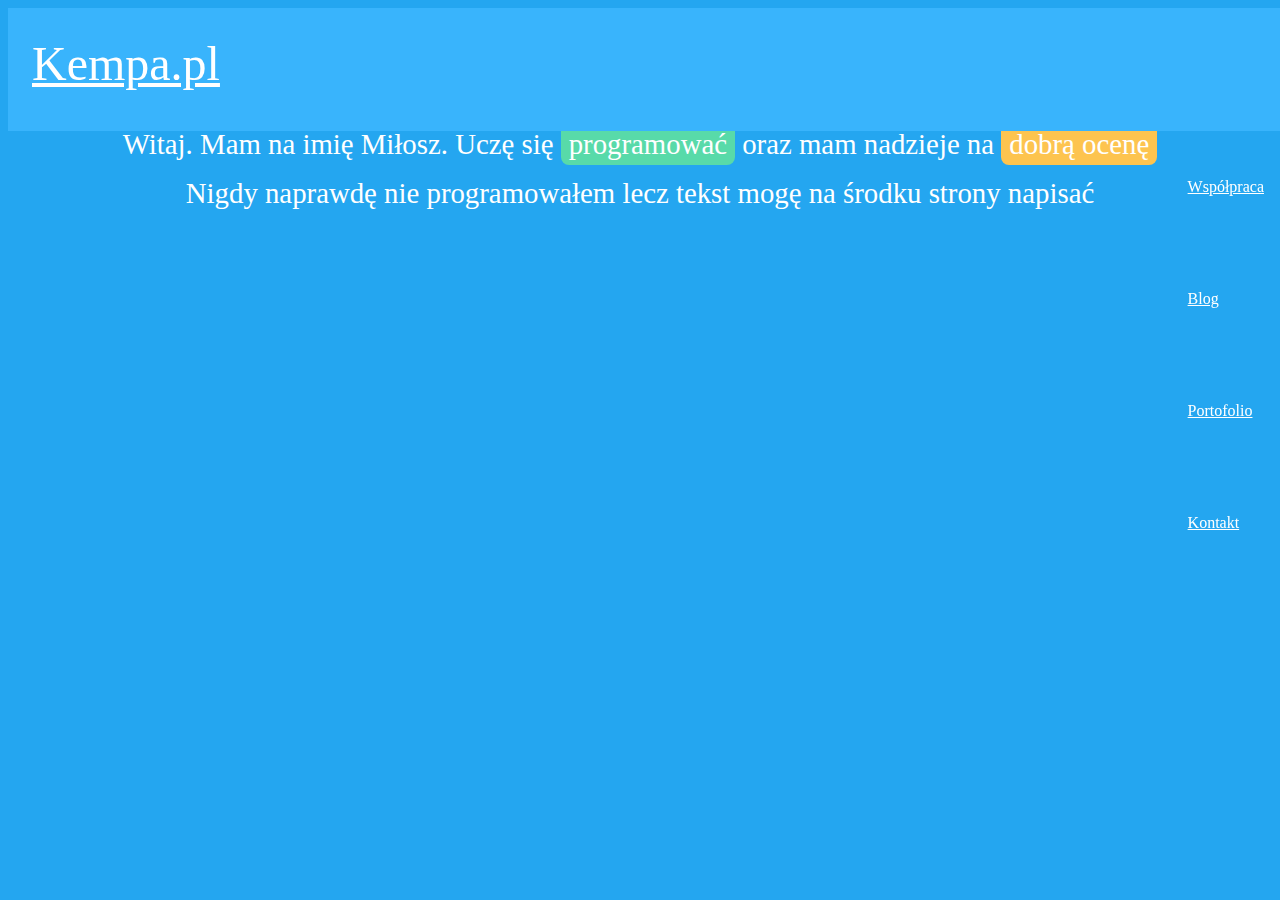
<file: index.html>
<!DOCTYPE html>
<html lang="pl">
<head>
    <link rel="stylesheet" href="style.css">
    <meta charset="UTF-8">
    <meta name="viewport" content="width=device-width, initial-scale=1.0">
    <title>Kempa.pl</title>
</head>
<body style="background-color: #24a6f0 ;" id="body" data-page="welcome!">
    <header id="main-header">
        <nav style="background-color: #39b4fc ;">
            <h1>
                <a href="moja strona.html">Kempa.pl</a>
            </h1>
            <div id="menu-bg">
                <ul style="float: right">
                    <li>
                        <a href="moja strona.html">
                            <span>Współpraca</span>
                        </a>
                    </li>
                    <li>
                        <a href="">
                            <span>Blog</span>
                        </a>
                    </li>
                    <li>
                        <a href="Portofolio.html">
                            <span>Portofolio</span>
                        </a>
                    </li>
                    <li>
                        <a href="">
                            <span>Kontakt</span>
                        </a>
                    </li>
                </ul>
            </div>
        </nav>
    </header>
<br><br><br><br>
    <main class="notification-container" id="welcome">
        <section id="witaj" class="page page-full-height page-full-width page-blue">
            <div class="container" style="transform: translateY(0%); opacity: 1;">
                <h2>
                    Witaj. Mam na imię Miłosz. Uczę się <span class="color-green">programować</span> oraz mam nadzieje na <span class="color-yellow"> dobrą ocenę </span> <br> Nigdy naprawdę nie programowałem lecz tekst mogę na środku strony napisać
                </h2>
                <!-- <nav class="row">
                    <a href="#omnie" class="col-xs-6 col-sm-3">
                        <figure>
                            <figcaption>
                                <strong>Moja oferta</strong>
                                <p>
                                    Jeśli nie posiadasz do realizacji projektu IT niestety nie trafiłeś! Zobacz czego nie mogę dla Ciebie zrobić.
                                </p>
                            </figcaption>
                        </figure>
                    </a>
                </nav> -->
            </div>
    </main>
</body>
</html>
</file>
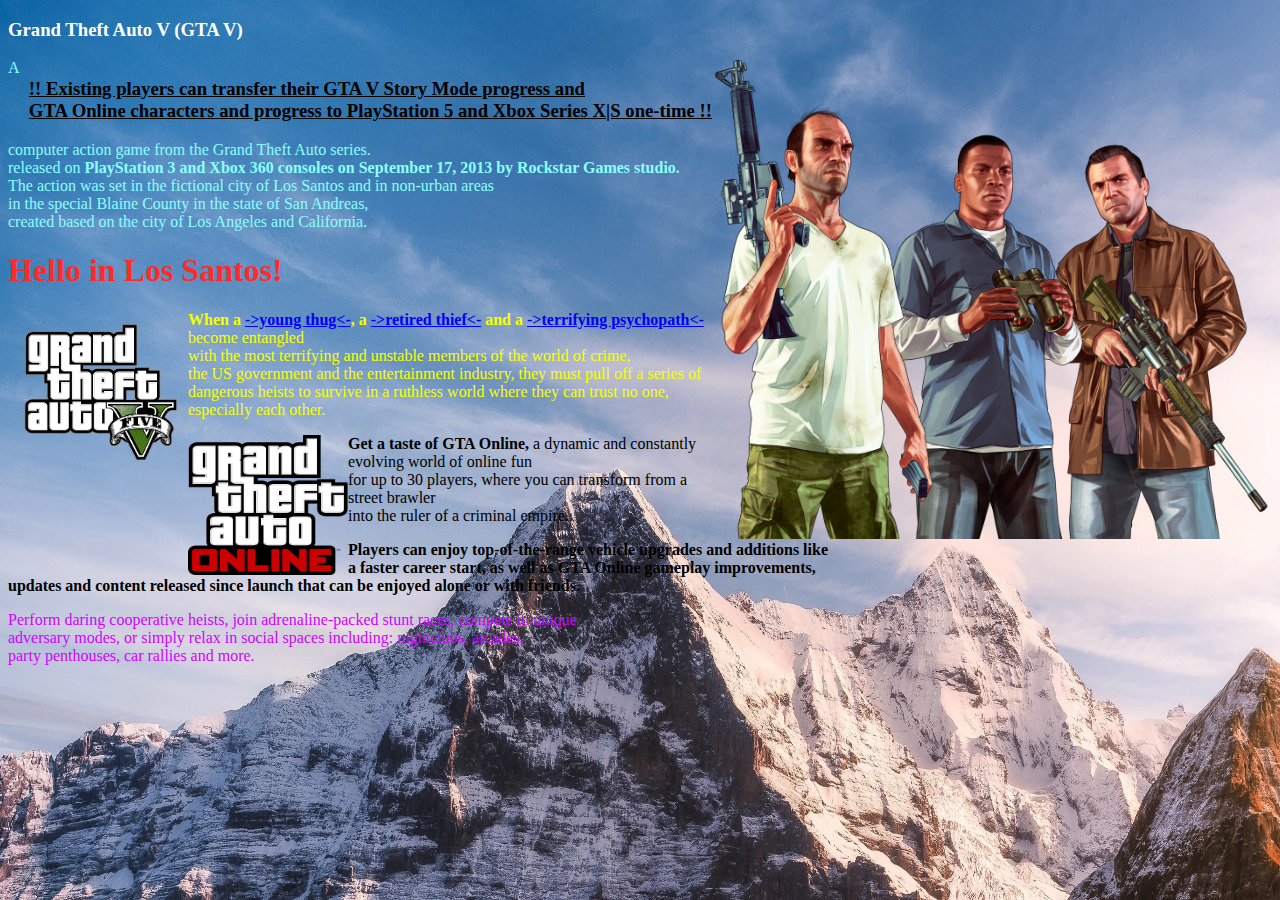
<file: GTA V.html>
<!DOCTYPE html>
<html lang="en">
<head>
    <style>
        body {
          background-image: url("nNature-landscape-mountains-4k_1551644850.jpg") ;
          background-repeat: no-repeat; 
          background-size: cover;
          background-size: 100% 210%;
        }   
        a {
            color:blue
        }
        </style>
    <meta charset="UTF-8">
    <meta name="viewport" content="width=device-width, initial-scale=1.0">
    <title>Document</title>
</head>
<body>
    <h3 style="color:white"><b>Grand Theft Auto V (GTA V)</b></h3>
    <img style="float:right" src="gta_v___gta_5___michael_trevor_franklin__4____png_by_baldknuckle_debieil-fullview.png" alt="actors" width="560" height="480">
    <h3 style="float:right; text-decoration: underline;">!! Existing players can transfer their GTA V Story Mode progress and <br> GTA Online characters and progress to PlayStation 5 and Xbox Series X|S one-time !!</h3>
    <p style="color:rgb(139, 255, 255)">A computer action game from the Grand Theft Auto series. <br> released on <b>PlayStation 3 and Xbox 360 consoles on September 17, 2013 by Rockstar Games studio.</b><br> The action was set in the fictional city of Los Santos and in non-urban areas <br>in the special Blaine County in the state of San Andreas, <br>created based on the city of Los Angeles and California. </p>
<h1 style="color: rgb(255, 43, 43);">Hello in Los Santos!</h1> 
<img style="float: left"src="pngimg.com - gta_PNG13.png" alt="logo.gta5" width="180" height="160">
<p style="color: rgb(246, 255, 0);"><b>When a <a href="young thug.html">->young thug<-</a>, a <a href="retired thief.html">->retired thief<-</a> and a <a href="terrifying psychopath.html">->terrifying psychopath<-</a></b> become entangled <br> with the most terrifying and unstable members of the world of crime,<br> the US government and the entertainment industry, they must pull off a series of <br>dangerous heists to survive in a ruthless world where they can trust no one, <br>especially each other.</p>
<img style="float: left"src="Grand_Theft_Auto_Online_Logo.svg.png" alt="logo.gta6" width="160" height="140">
<p><b>Get a taste of GTA Online,</b> a dynamic and constantly evolving world of online fun <br>for up to 30 players, where you can transform from a street brawler <br> into the ruler of a criminal empire.</p>
<p><b>Players can enjoy top-of-the-range vehicle upgrades and additions like <br>a faster career start, as well as GTA Online gameplay improvements,<br> updates and content released since launch that can be enjoyed alone or with friends.</b></p><p style="color:rgb(205, 4, 255)">Perform daring cooperative heists, join adrenaline-packed stunt races, compete in unique <br>adversary modes, or simply relax in social spaces including: nightclubs, arcades, <br>party penthouses, car rallies and more.</p>
</body>
</html>
</file>
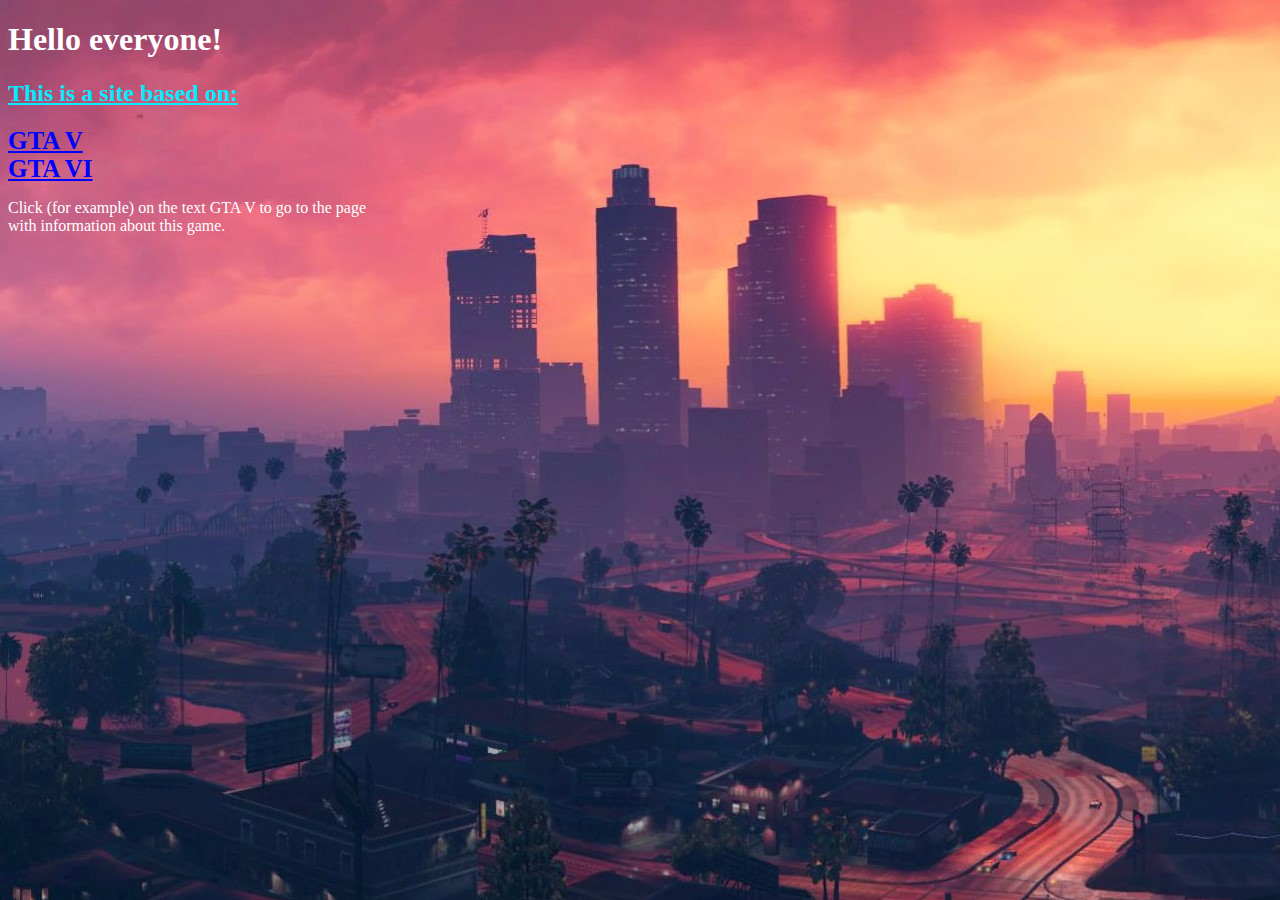
<file: gta-główna.html>
<!DOCTYPE html>
<html lang="en">
<head>
    <style>
        body {
          background-image: url("77eb854815e6cfa0d6cb62c752a0a7eb\ \(1\).jpg");
        }
        a {
            color:blue
        }
        </style>
    <meta charset="UTF-8">
    <meta name="viewport" content="width=device-width, initial-scale=1.0">
    <title>Grand Theft Auto</title>
</head>
<body style="background-color: rgb(110, 148, 46);">
   <div> <h1 style="color: white;">Hello everyone!</h1> </div>
<div><h2 style="color: rgb(0, 238, 255); text-decoration: underline"> This is a site based on: </h2></div>
<b style="font-size: 25px;"><li> <a href="GTA V.html">GTA V</a><li><a href="GTA VI.html">GTA VI</a></li></li></b>
<p style="color: white"> Click (for example) on the text GTA V to go to the page <br> with information about this game.</p>
</body>
</html>
</file>
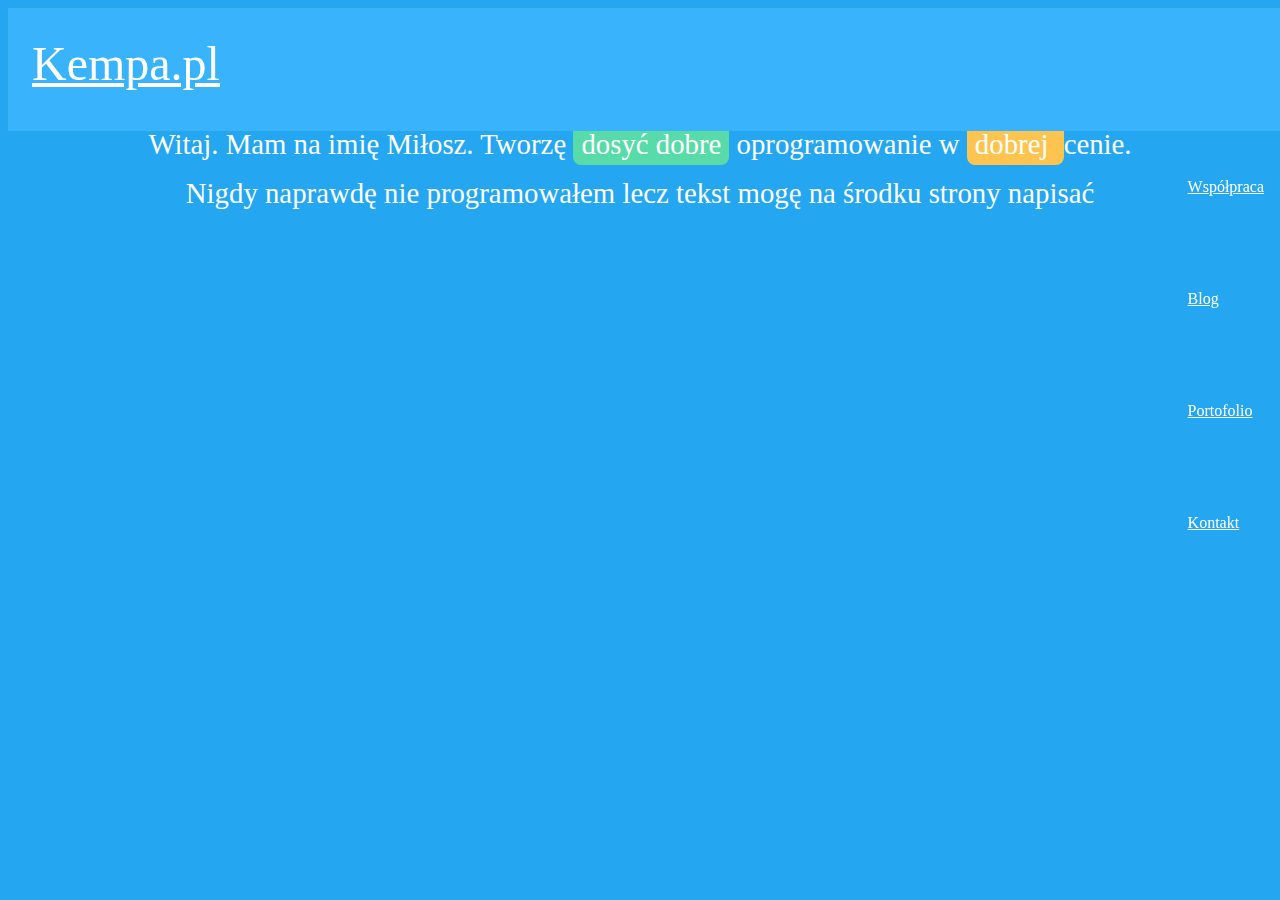
<file: moja strona.html>
<!DOCTYPE html>
<html lang="pl">
<head>
    <link rel="stylesheet" href="style.css">
    <meta charset="UTF-8">
    <meta name="viewport" content="width=device-width, initial-scale=1.0">
    <title>Kempa.pl</title>
</head>
<body style="background-color: #24a6f0 ;" id="body" data-page="welcome!">
    <header id="main-header">
        <nav style="background-color: #39b4fc ;">
            <h1>
                <a href="moja strona.html">Kempa.pl</a>
            </h1>
            <div id="menu-bg">
                <ul style="float: right">
                    <li>
                        <a href="moja strona.html">
                            <span>Współpraca</span>
                        </a>
                    </li>
                    <li>
                        <a href="">
                            <span>Blog</span>
                        </a>
                    </li>
                    <li>
                        <a href="Portofolio.html">
                            <span>Portofolio</span>
                        </a>
                    </li>
                    <li>
                        <a href="">
                            <span>Kontakt</span>
                        </a>
                    </li>
                </ul>
            </div>
        </nav>
    </header>
<br><br><br><br>
    <main class="notification-container" id="welcome">
        <section id="witaj" class="page page-full-height page-full-width page-blue">
            <div class="container" style="transform: translateY(0%); opacity: 1;">
                <h2>
                    Witaj. Mam na imię Miłosz. Tworzę <span class="color-green">dosyć dobre</span> oprogramowanie w <span class="color-yellow">dobrej </span>cenie. <br> Nigdy naprawdę nie programowałem lecz tekst mogę na środku strony napisać
                </h2>
        
            </div>
    </main>
</body>
</html>
</file>
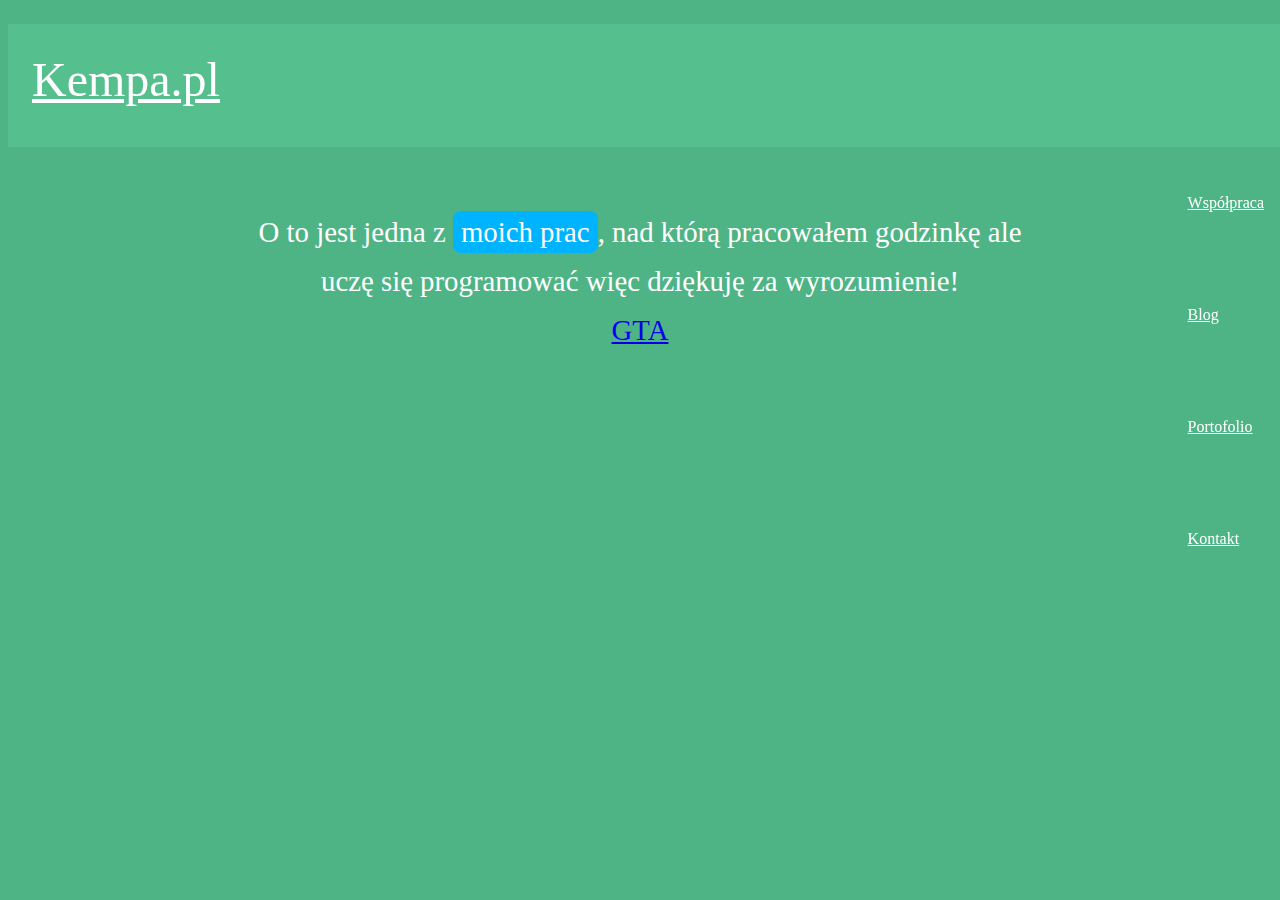
<file: Portofolio.html>
<!DOCTYPE html>
<html lang="pl">
<head>
    <link rel="stylesheet" href="style.css">
    <meta charset="UTF-8">
    <meta name="viewport" content="width=device-width, initial-scale=1.0">
    <title>Kempa.pl</title>
</head>
<body style="background-color: rgb(79, 180, 133);" id="body" data-page="welcome!">
    <header id="main-header">
        <nav style="background-color: rgb(85, 192, 142);">
            <h1>
                <a href="moja strona.html">Kempa.pl</a>
            </h1>
            <div id="menu-bg">
                <ul style="float: right">
                    <li>    
                        <a href="moja strona.html">
                            <span>Współpraca</span>
                        </a>
                    </li>
                    <li>
                        <a href="">
                            <span>Blog</span>
                        </a>
                    </li>
                    <li>
                        <a href="Portofolio.html">
                            <span>Portofolio</span>
                        </a>
                    </li>
                    <li>
                        <a href="">
                            <span>Kontakt</span>
                        </a>
                    </li>
                </ul>
            </div>
        </nav>
    </header>
    <div>
        <h2 id="portofolioo" class="wstep-portofolio"></h2>
    </div>
    <br><br><br><br><br><br><br><br>
    <main class="notification-container" id="welcome">
        <section id="witaj" class="page page-full-height page-full-width page-blue">
            <div class="container" style="transform: translateY(0%); opacity: 1;">
                <h2>
                    O to jest jedna z <span class="color-blue">moich prac</span>, nad którą pracowałem godzinkę ale <br> uczę się programować więc dziękuję za wyrozumienie! <br> <a href="gta-główna.html">GTA</a>
                </h2>
            </div>
    </main>
</body>
</html>
</file>
<file: style.css>
#main-header a {
    color: rgb(255, 255, 255);
    padding: 0 1.5rem;
    display: inline-block;
    height: inherit;
    position: relative;
    transition: background-color .2s;
}
#main-header h1 {   
    flex: 1;
    font-size: 3rem;
    font-weight: 400;
    padding: 0;
    margin: 0;
    height: inherit;
    line-height: inherit;
    display: inline-block;
    transition: font-size .1s ease-out;
    color: #fff;
}
#main-header h1 {   
    flex: 1;
    font-size: 3rem;
    font-weight: 400;
    padding: 0;
    margin: 0;
    height: inherit;
    line-height: inherit;
    display: inline-block;
    transition: font-size .1s ease-out;
    color: #fff;
}
#main-header {
    display: block;
    position: fixed;
    z-index: 20;
    width: 100%;
    background-color: hsla(0,0%,100%,.07);
    border-bottom: 1px solid rgba(0,0,0,.1);
    transition: height .3s ease-out,line-height .3s ease-out,background-color .1s ease-out;
    height: 7rem;
    line-height: 7rem;
}

ol, ul {
    list-style: none;
    margin: 0;
}
.page h1 span.color-green, .page h2 span.color-green {
    background-color: #58daa9;
}
.page h1 span.color-yellow, .page h2 span.color-yellow {
    background-color: #fdc44f;
}
.page h1 span.color-blue, .page h2 span.color-blue {
    background-color: #00b3ff;
}


.page h1 span, .page h2 span {
    padding: 0.3rem 0.5rem;
    border-radius: 0.5rem;
    color: #fff;
}
.page.page-blue h1, .page.page-blue h2 {
    color: #fff;
}
.page h2 {
    padding: 1rem 0;
}
.page.page-full-width h1, .page.page-full-width h2 {
    display: block;
    text-align: center;
}
h1, h2 {
    font-weight: 400;
    margin: 0;
    padding: 0;
    line-height: 1.7;
}
h2 {
    display: block;
    font-size: 1.8em;
    margin-block-start: 0.83em;
    margin-block-end: 0.83em;
    margin-inline-start: 0px;
    margin-inline-end: 0px;
}   
.page {
    box-sizing: border-box;
    overflow: hidden;
}
</file>
